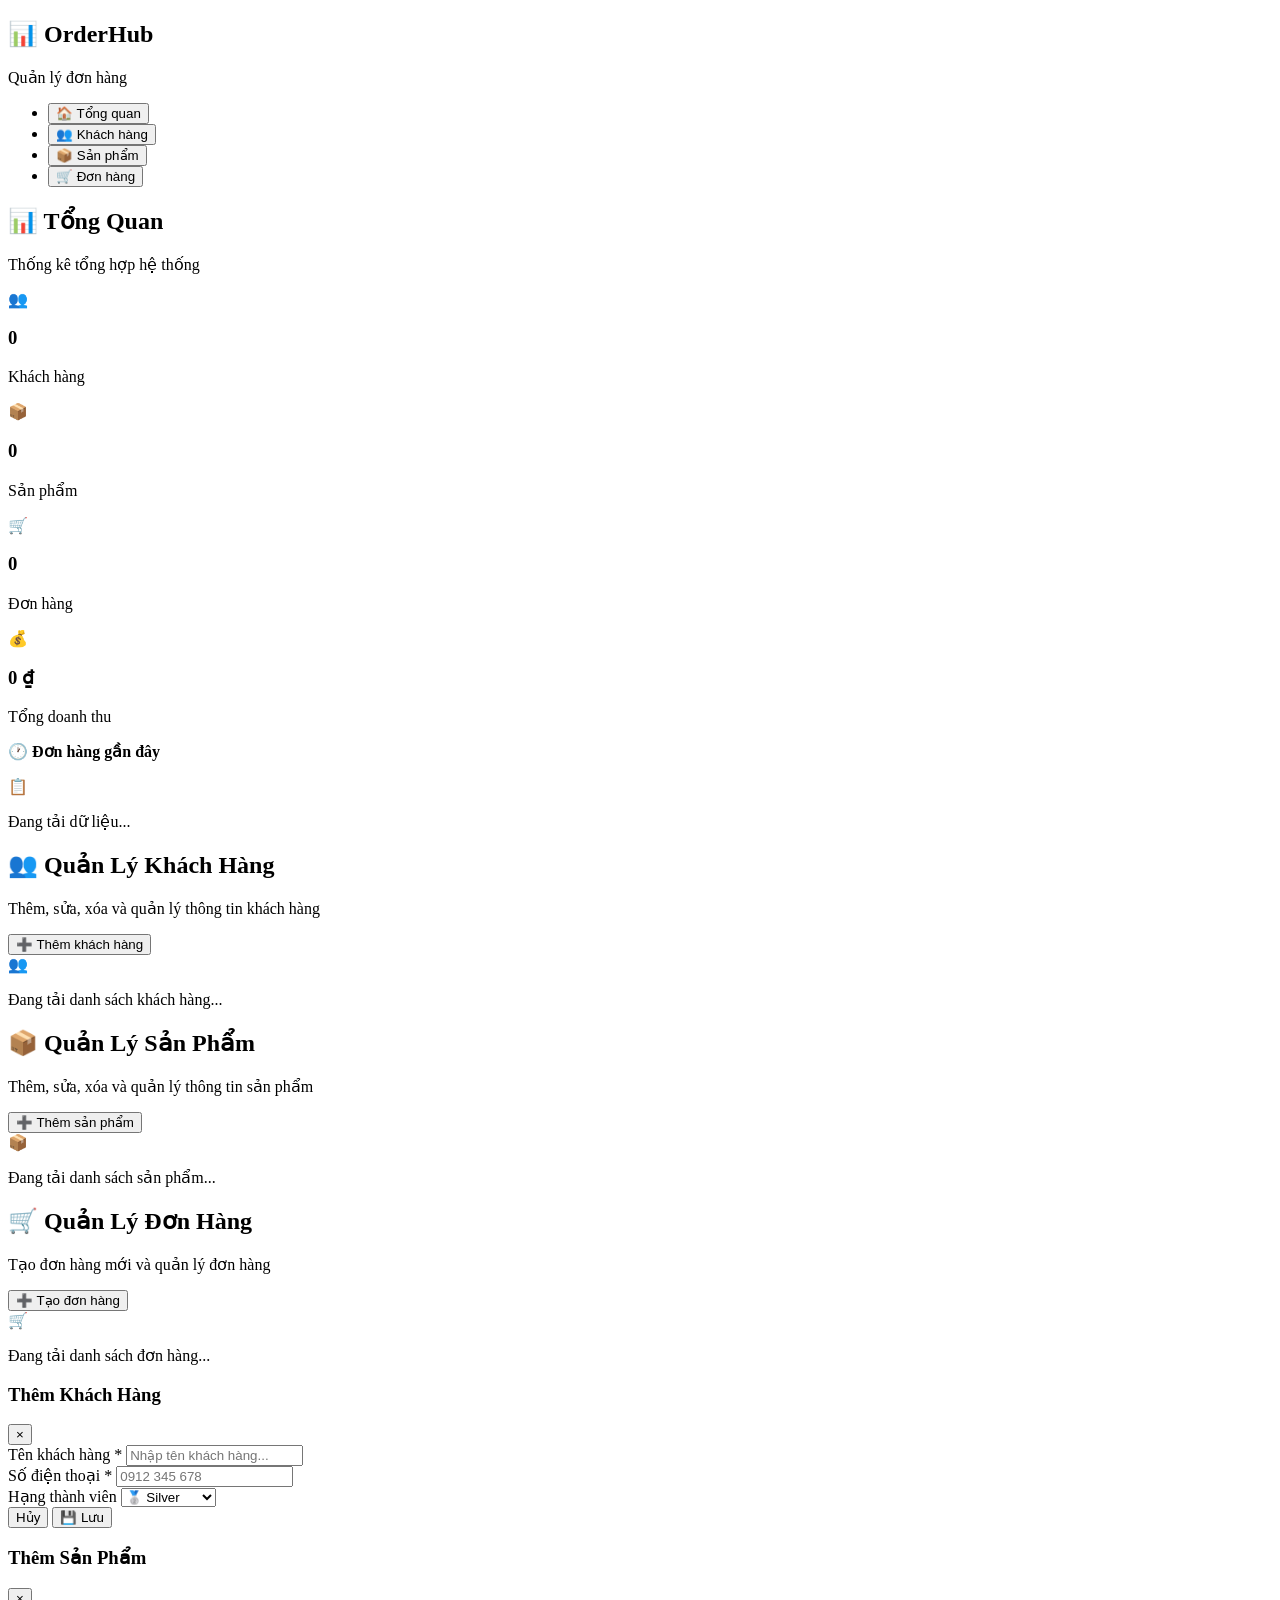
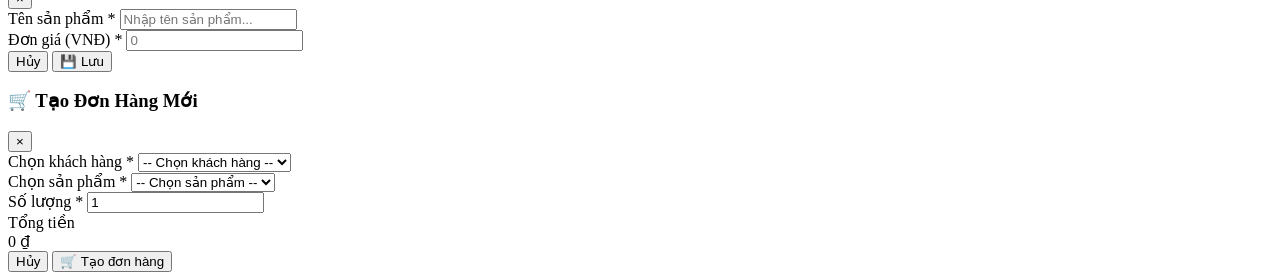
<file: Buổi 2/Index.html>
<!DOCTYPE html>
<html>
<head>
  <base target="_top">
  <?!= include('CSS'); ?>
</head>
<body>

<div class="app-container">
  <!-- SIDEBAR -->
  <aside class="sidebar">
    <div class="sidebar-brand">
      <h1>📊 OrderHub</h1>
      <p>Quản lý đơn hàng</p>
    </div>
    <ul class="nav-menu">
      <li class="nav-item">
        <button class="nav-link active" onclick="showSection('dashboard')" id="nav-dashboard">
          <span class="icon">🏠</span>
          <span>Tổng quan</span>
        </button>
      </li>
      <li class="nav-item">
        <button class="nav-link" onclick="showSection('customers')" id="nav-customers">
          <span class="icon">👥</span>
          <span>Khách hàng</span>
        </button>
      </li>
      <li class="nav-item">
        <button class="nav-link" onclick="showSection('products')" id="nav-products">
          <span class="icon">📦</span>
          <span>Sản phẩm</span>
        </button>
      </li>
      <li class="nav-item">
        <button class="nav-link" onclick="showSection('orders')" id="nav-orders">
          <span class="icon">🛒</span>
          <span>Đơn hàng</span>
        </button>
      </li>
    </ul>
  </aside>

  <!-- MAIN CONTENT -->
  <main class="main-content">

    <!-- ==================== DASHBOARD ==================== -->
    <div id="section-dashboard" class="section active">
      <div class="page-header">
        <div>
          <h2>📊 Tổng Quan</h2>
          <p class="subtitle">Thống kê tổng hợp hệ thống</p>
        </div>
      </div>
      <div class="stats-grid">
        <div class="stat-card">
          <div class="stat-icon purple">👥</div>
          <div class="stat-info">
            <h3 id="stat-customers">0</h3>
            <p>Khách hàng</p>
          </div>
        </div>
        <div class="stat-card">
          <div class="stat-icon blue">📦</div>
          <div class="stat-info">
            <h3 id="stat-products">0</h3>
            <p>Sản phẩm</p>
          </div>
        </div>
        <div class="stat-card">
          <div class="stat-icon green">🛒</div>
          <div class="stat-info">
            <h3 id="stat-orders">0</h3>
            <p>Đơn hàng</p>
          </div>
        </div>
        <div class="stat-card">
          <div class="stat-icon pink">💰</div>
          <div class="stat-info">
            <h3 id="stat-revenue">0 ₫</h3>
            <p>Tổng doanh thu</p>
          </div>
        </div>
      </div>

      <!-- Recent Orders on Dashboard -->
      <div class="card">
        <h3 style="margin-bottom:16px; font-size:16px;">🕐 Đơn hàng gần đây</h3>
        <div class="table-container" id="dashboard-recent-orders">
          <div class="empty-state">
            <div class="icon">📋</div>
            <p>Đang tải dữ liệu...</p>
          </div>
        </div>
      </div>
    </div>

    <!-- ==================== CUSTOMERS ==================== -->
    <div id="section-customers" class="section">
      <div class="page-header">
        <div>
          <h2>👥 Quản Lý Khách Hàng</h2>
          <p class="subtitle">Thêm, sửa, xóa và quản lý thông tin khách hàng</p>
        </div>
        <button class="btn btn-primary" onclick="openCustomerModal()">
          ➕ Thêm khách hàng
        </button>
      </div>
      <div class="card">
        <div class="table-container" id="customers-table-container">
          <div class="empty-state">
            <div class="icon">👥</div>
            <p>Đang tải danh sách khách hàng...</p>
          </div>
        </div>
      </div>
    </div>

    <!-- ==================== PRODUCTS ==================== -->
    <div id="section-products" class="section">
      <div class="page-header">
        <div>
          <h2>📦 Quản Lý Sản Phẩm</h2>
          <p class="subtitle">Thêm, sửa, xóa và quản lý thông tin sản phẩm</p>
        </div>
        <button class="btn btn-primary" onclick="openProductModal()">
          ➕ Thêm sản phẩm
        </button>
      </div>
      <div class="card">
        <div class="table-container" id="products-table-container">
          <div class="empty-state">
            <div class="icon">📦</div>
            <p>Đang tải danh sách sản phẩm...</p>
          </div>
        </div>
      </div>
    </div>

    <!-- ==================== ORDERS ==================== -->
    <div id="section-orders" class="section">
      <div class="page-header">
        <div>
          <h2>🛒 Quản Lý Đơn Hàng</h2>
          <p class="subtitle">Tạo đơn hàng mới và quản lý đơn hàng</p>
        </div>
        <button class="btn btn-primary" onclick="openOrderModal()">
          ➕ Tạo đơn hàng
        </button>
      </div>
      <div class="card">
        <div class="table-container" id="orders-table-container">
          <div class="empty-state">
            <div class="icon">🛒</div>
            <p>Đang tải danh sách đơn hàng...</p>
          </div>
        </div>
      </div>
    </div>

  </main>
</div>

<!-- ==================== MODALS ==================== -->

<!-- Customer Modal -->
<div class="modal-overlay" id="customerModal">
  <div class="modal">
    <div class="modal-header">
      <h3 id="customerModalTitle">Thêm Khách Hàng</h3>
      <button class="modal-close" onclick="closeModal('customerModal')">&times;</button>
    </div>
    <div class="modal-body">
      <input type="hidden" id="customerRowIndex">
      <div class="form-group">
        <label>Tên khách hàng *</label>
        <input type="text" class="form-control" id="customerName" placeholder="Nhập tên khách hàng...">
      </div>
      <div class="form-row">
        <div class="form-group">
          <label>Số điện thoại *</label>
          <input type="text" class="form-control" id="customerPhone" placeholder="0912 345 678">
        </div>
        <div class="form-group">
          <label>Hạng thành viên</label>
          <select class="form-control" id="customerLevel">
            <option value="Silver">🥈 Silver</option>
            <option value="Gold">🥇 Gold</option>
            <option value="Platinum">💎 Platinum</option>
          </select>
        </div>
      </div>
    </div>
    <div class="modal-footer">
      <button class="btn btn-secondary" onclick="closeModal('customerModal')">Hủy</button>
      <button class="btn btn-success" onclick="saveCustomer()" id="btnSaveCustomer">💾 Lưu</button>
    </div>
  </div>
</div>

<!-- Product Modal -->
<div class="modal-overlay" id="productModal">
  <div class="modal">
    <div class="modal-header">
      <h3 id="productModalTitle">Thêm Sản Phẩm</h3>
      <button class="modal-close" onclick="closeModal('productModal')">&times;</button>
    </div>
    <div class="modal-body">
      <input type="hidden" id="productRowIndex">
      <div class="form-group">
        <label>Tên sản phẩm *</label>
        <input type="text" class="form-control" id="productName" placeholder="Nhập tên sản phẩm...">
      </div>
      <div class="form-group">
        <label>Đơn giá (VNĐ) *</label>
        <input type="number" class="form-control" id="productPrice" placeholder="0" min="0">
      </div>
    </div>
    <div class="modal-footer">
      <button class="btn btn-secondary" onclick="closeModal('productModal')">Hủy</button>
      <button class="btn btn-success" onclick="saveProduct()" id="btnSaveProduct">💾 Lưu</button>
    </div>
  </div>
</div>

<!-- Order Modal -->
<div class="modal-overlay" id="orderModal">
  <div class="modal">
    <div class="modal-header">
      <h3>🛒 Tạo Đơn Hàng Mới</h3>
      <button class="modal-close" onclick="closeModal('orderModal')">&times;</button>
    </div>
    <div class="modal-body">
      <div class="form-group">
        <label>Chọn khách hàng *</label>
        <select class="form-control" id="orderCustomer">
          <option value="">-- Chọn khách hàng --</option>
        </select>
      </div>
      <div class="form-group">
        <label>Chọn sản phẩm *</label>
        <select class="form-control" id="orderProduct" onchange="calculateTotal()">
          <option value="">-- Chọn sản phẩm --</option>
        </select>
      </div>
      <div class="form-group">
        <label>Số lượng *</label>
        <input type="number" class="form-control" id="orderQuantity" placeholder="1" min="1" value="1" oninput="calculateTotal()">
      </div>
      <div class="total-display">
        <div class="label">Tổng tiền</div>
        <div class="amount" id="orderTotalDisplay">0 ₫</div>
      </div>
    </div>
    <div class="modal-footer">
      <button class="btn btn-secondary" onclick="closeModal('orderModal')">Hủy</button>
      <button class="btn btn-success" onclick="submitOrder()">🛒 Tạo đơn hàng</button>
    </div>
  </div>
</div>

<!-- Loading Overlay -->
<div class="loading-overlay" id="loadingOverlay">
  <div class="spinner"></div>
</div>

<!-- Toast Container -->
<div class="toast-container" id="toastContainer"></div>

<?!= include('JavaScript'); ?>

</body>
</html>
</file>
